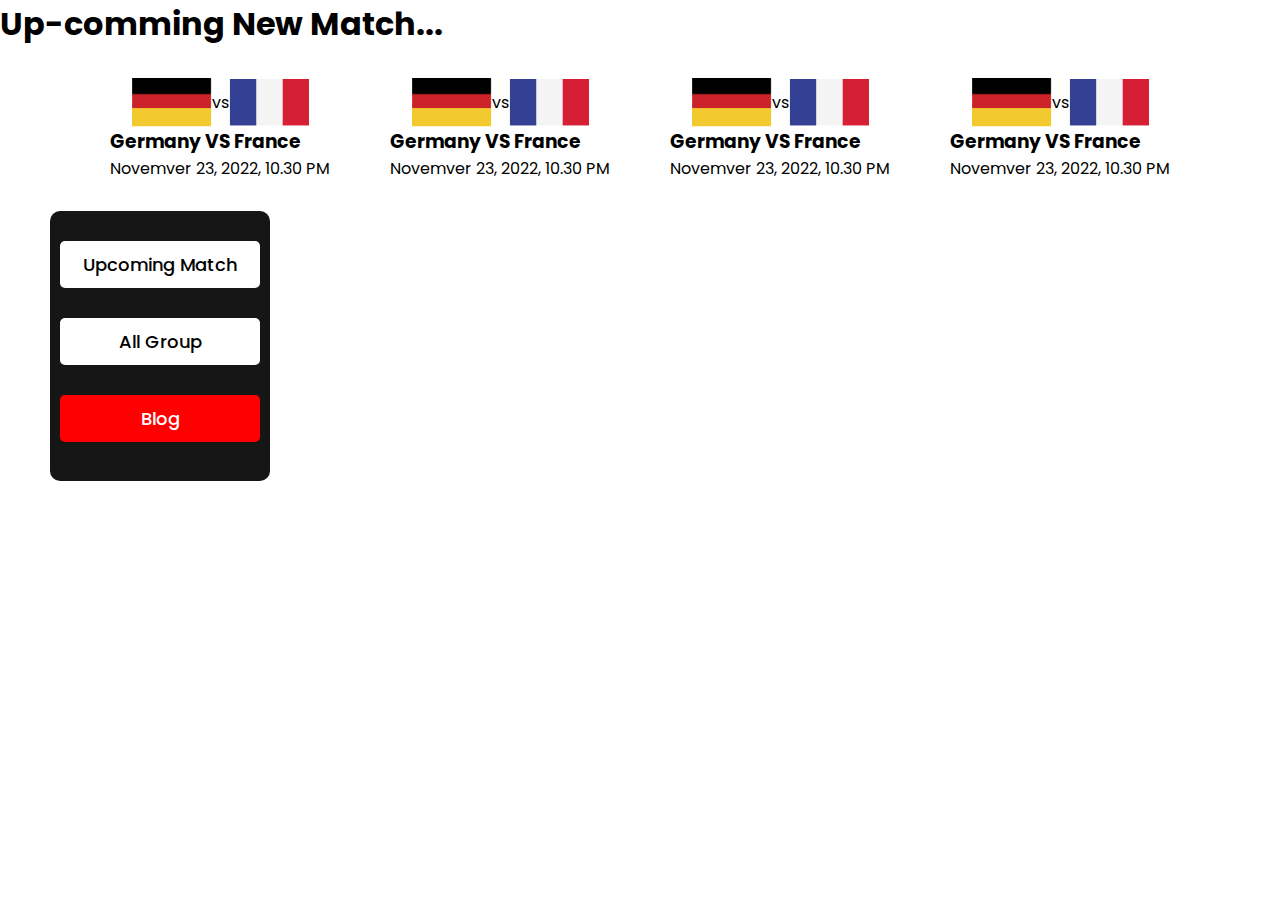
<file: next.html>
<!DOCTYPE html>
<html lang="en">

<head>
    <meta charset="UTF-8">
    <meta http-equiv="X-UA-Compatible" content="IE=edge">
    <meta name="viewport" content="width=device-width, initial-scale=1.0">
    <title>Up-comming Match</title>
    <link rel="stylesheet" href="style.css">
</head>


<body>

    <main>

        <section class="container9">
            <div class="flex">
                <h1>Up-comming New Match...</h1>
                <div class="blogs">
                    <article class="match-day">
                        <div class="blog-photo">
                            <div class="tm-flag">
                                <img class="flag" src="assets/germany Flag.png" alt=""> vs <img class="flag"
                                    src="assets/Flag.png" alt="">
                            </div>
                        </div>
                        <div class="blog-detail">
                            <h3 class="blog-title">Germany VS France</h3>
                            <div class="blog-icon">
                                <p>Novemver 23, 2022, 10.30 PM</p>
                            </div>
                        </div>
                    </article>

                    <article class="blog match-day">
                        <div class="blog-photo">
                            <div class="tm-flag">
                                <img class="flag" src="assets/germany Flag.png" alt=""> vs <img class="flag"
                                    src="assets/Flag.png" alt="">
                            </div>
                        </div>
                        <div class="blog-detail">
                            <h3 class="blog-title">Germany VS France</h3>
                            <div class="blog-icon">
                                <p>Novemver 23, 2022, 10.30 PM</p>
                            </div>
                        </div>
                    </article>
                    <article class="blog match-day">
                        <div class="blog-photo">
                            <div class="tm-flag">
                                <img class="flag" src="assets/germany Flag.png" alt=""> vs <img class="flag"
                                    src="assets/Flag.png" alt="">
                            </div>
                        </div>
                        <div class="blog-detail">
                            <h3 class="blog-title">Germany VS France</h3>
                            <div class="blog-icon">
                                <p>Novemver 23, 2022, 10.30 PM</p>
                            </div>
                        </div>
                    </article>
                    <article class="blog match-day">
                        <div class="blog-photo">
                            <div class="tm-flag">
                                <img class="flag" src="assets/germany Flag.png" alt=""> vs <img class="flag"
                                    src="assets/Flag.png" alt="">
                            </div>
                        </div>
                        <div class="blog-detail">
                            <h3 class="blog-title">Germany VS France</h3>
                            <div class="blog-icon">
                                <p>Novemver 23, 2022, 10.30 PM</p>
                            </div>
                        </div>
                    </article>
                </div>

                <div class="container-nav">
                    <nav>
                        <ul>
                            <li><a href="next.html">Upcoming Match</a></li>
                            <li><a href="index.html">All Group</a></li>
                            <li class="active"><a href="index.html">Blog</a></li>
                        </ul>
                    </nav>


                </div>

        </section>
    </main>

</body>

</html>
</file>
<file: style.css>
@import url('https://fonts.googleapis.com/css2?family=Poppins&display=swap');

body {
    font-family: 'Poppins', sans-serif;
}

* {
    padding: 0;
    margin: 0;
}

/*-------------------Header-Banner Section----------------------*/
.banner7 {
    display: flex;
    justify-content: center;
    align-items: center;
    align-items: center;
    background-color: black;
    margin: 25px 50px 50px 50px;
    /* margin/padding: top+right+bottom+left */
    border-radius: 20px;
}

.banner-text {
    margin-left: 20px;
}

.banner-text h1 {
    color: #FFFF;
    font-size: 40px;
}

.banner-text p {
    color: #FFFF;
    font-size: 20px;
}

.banner-button {
    border: none;
    color: white;
    background-color: red;
    padding: 10px 20px;
    margin-top: 20px;
    margin-bottom: 20px;
    border-radius: 5px;
}

.banner-button:hover {
    background-color: mediumvioletred;
}

/*-----------------Three button section-----------------------*/
/* nav {
    height: 230px;
    background-color: black;
    padding: 20px;
    border-radius: 10px;
}

nav li {
    padding: 10px 20px;
    background-color: tomato;
    margin: 20px;
    border-radius: 10px;
    text-align: center;
    list-style: none;
}

ul a {
    text-decoration: none;
    color: #FFFF;
}

.active {
    background-color: red;
}

.active {
    color: #FFFFFF;
} */


nav {
    padding: 0 10px;
    background-color: #161616;
    border-radius: 10px;
    height: 270px;
}

nav ul li {
    width: 200px;
    margin: 30px 0;
    padding: 10px 0;
    list-style: none;
    text-align: center;
    border-radius: 5px;
    background-color: white;
}

nav ul li a {
    font-size: 18px;
    font-weight: 500;
    text-decoration: none;
    color: #000;
}

.active {
    background-color: red;
}

.active a {
    color: #fff;
}

/* main */
main {
    width: 100%;
}

.container-nav {
    display: grid;
    grid-template-columns: 220px 1fr;
    margin-left: 50px;
}

/*--------------Player Team Photo Galary Section-------------------*/
.blocks {
    display: grid;
    grid-template-columns: repeat(3, 1fr);
    grid-gap: 20px;
    margin-left: 20px;
    margin-right: 50px;
    margin-bottom: 70px;
}

.block {
    height: 350px;
    border: 1px solid gray;
    border-radius: 13px;
}

.bttn button {
    padding: 4px 15px;
    margin: 0px 0px 0px 10px;
}

.photo-banner {
    width: 100%;
}

.photo-banner img {
    width: 100%;
}

.player-title {
    margin: 10px;
    margin-top: 0px;
}

/* ---------------------Footer------------------------ */

footer {
    background-color: tomato;
    padding: 2em 5em;
    display: flex;
    flex-direction: column;
    text-align: center;
}

footer h1 {
    margin-left: 1em;
    color: #FFFFFF;
}

.footer-box {
    display: flex;
    flex-wrap: wrap;
    justify-content: center;
}

.footer-box li {
    list-style: none;
}

.footer-box li a {
    font-size: 15px;
    text-decoration: none;
    color: bisque;
}

.social-icon {
    text-align: center;
    font-size: 30px;
}

h4 {
    color: #FFFFFF;
}

.facebook:hover {
    color: floralwhite;
}

/* --------Banner-media for mobile devices-------- */

@media only screen and (max-width: 677px) {
    .banner7 {
        grid-template-columns: 1fr;
        flex-direction: column-reverse;
        background-color: slateblue;
    }

    .footer-box {
        flex-direction: column;
        text-align: center;
    }

    .social-icon {
        display: flex;
        flex-direction: column;

    }
}

/* ----------------Germany Pages------------------- */
.blogs {
    display: flex;
    justify-content: center;
    align-items: center;

}

.match-day {
    display: flex;
    padding: 30px 30px;
    max-height: 225px;
    flex-direction: column;
    align-items: center;
}

.tm-flag {
    display: flex;
    justify-content: space-evenly;
    align-items: center;

}

.flag {
    max-width: 80px;
    max-height: 56px;
}

/* --------Banner media Query for tablet devices-------- */
@media only screen and (max-width: 678px) and (min-width: 992px) {
    .banner7 {
        grid-template-columns: 1fr;
    }
}


/* --------media for mobile devices-------- */
@media only screen and (max-width: 576px) {
    .container-nav {
        grid-template-columns: 1fr;
    }

    nav {
        background-color: transparent;
        height: auto;
    }

    .blocks {
        grid-template-columns: 1fr;
    }
}

/* --------media for tablet devices-------- */
@media only screen and (min-width: 577px) and (max-width: 992px) {
    .container-nav {
        grid-template-columns: 1fr;
    }

    nav {
        background-color: transparent;
        height: auto;
    }

    .blocks {
        grid-template-columns: repeat(2, 1fr);
    }

    nav ul {
        display: flex;
        justify-content: center;
    }
}

/* --------media q footer-------- */

@media only screen and (max-width: 576px) {
    .ft-container a {
        grid-template-columns: repeat(1, 1fr);
    }

    .f-list {
        grid-template-columns: 1fr;
    }

}
</file>
